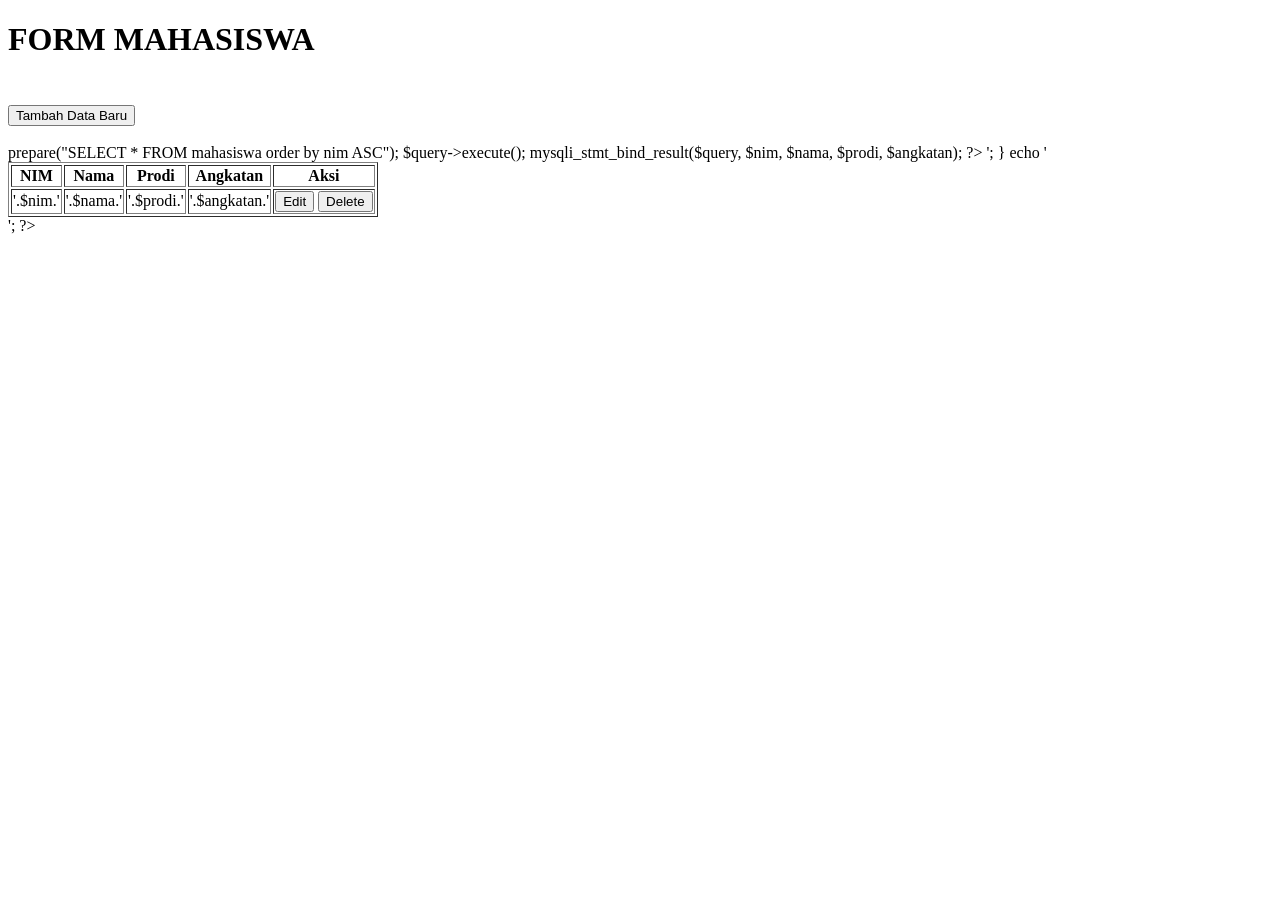
<file: index.html>
<!DOCTYPE html>
<html>

<head>
    <title>CRUD JQuery Ajax</title>
</head>

<body>
    <div class="container-fluid" style="padding: 0px; margin: 0px;">
        <div class="jumbotron">
            <h1 class="text-center">FORM MAHASISWA</h1>
        </div>
    </div>
    <div class="container" style="padding-top: 25px;">
        <div class="row">
            <div class="col-md-12">
                <div class="pull-right">
                    <button class="btn btn-success" id="show-add">Tambah Data Baru</button>
                </div>
                <div id="link-add" class="form-inline">
                    <div class="form-group col-md-3">
                        <input type="number" name="nim" id="nim" placeholder="NIM" class="form-control" required />
                    </div>
                    <div class="form-group col-md-3">
                        <input type="text" name="nama" id="nama" placeholder="Nama" class="form-control" required />
                    </div>
                    <div class="form-group col-md-3">
                        <select name="prodi" name="prodi" id="prodi" class="form-control">
                            <option value="">==Pilih Prodi==</option>
                            <option value="IF">Teknik Informatika</option>
                            <option value="EL">Teknik Elektro</option>
                            <option value="SI">Teknik Sipil</option>
                            <option value="TG">Teknik Geofisika</option>
                            <option value="MA">Matematika</option>
                        </select>
                    </div>
                    <div class="form-group col-md-3">
                        <input type="number" id="angkatan" name="angkatan" placeholder="Tahun Angkatan" class="form-control" required />
                    </div>
                    <div class="form-group col-md-3">
                        <button type="button" class="btn btn-primary" id="add" name="add">Tambah Data</button>
                        <button type="button" href="javascript:void(0);" class="btn btn-default" id="cancel" name="add" onclick="$('#link-add').slideUp(400);$('#show-add').show(600);">Cancel</button>
                    </div>
                </div>
            </div>
        </div>
        <div class="row">
            <div class="col-md-12">
                <div id="records_content"></div>
                <br>
                <div class="col-md-offset-1 col-md-10" id="table_content">
                </div>
            </div>
        </div>
    </div>
    <script src="jquery-3.5.1.min.js"></script>
    <script type="text/javascript" src="ajax.js"></script>
    <script>
        $(document).ready(function() {
        $('#add').click(function() {
        var nim = $('#nim').val();
        var nama = $('#nama').val();
        var prodi = $('#prodi').val();
        var angkatan = $('#angkatan').val();

        $.ajax({
            url: "add.php",
            type: "POST",
            data: {nim:nim, nama:nama, prodi:prodi, angkatan:angkatan},
            success: function(data, status, xhr) {
                $('#nim').val('');
                $('#nama').val('');
                $('#prodi').val('');
                $('#angkatan').val('');
                $.get("view.php", function(html) {
                    $("#table_content").html(html);
                });
                $('#records_content').fadeOut(1100).html(data);
            },
            error: function() {
                $('#records_content').fadeIn(3000).html('<div class="text-center">error here</div>');
            },
            beforeSend: function() {
                $('#records_content').fadeOut(700).html('<div class="text-center">Loading...</div>');
            },
            complete: function() {
                $('#link-add').hide();
                $('#show-add').show(700);
            }
        });
    });
});
    </script>
</body>

</html>
</file>
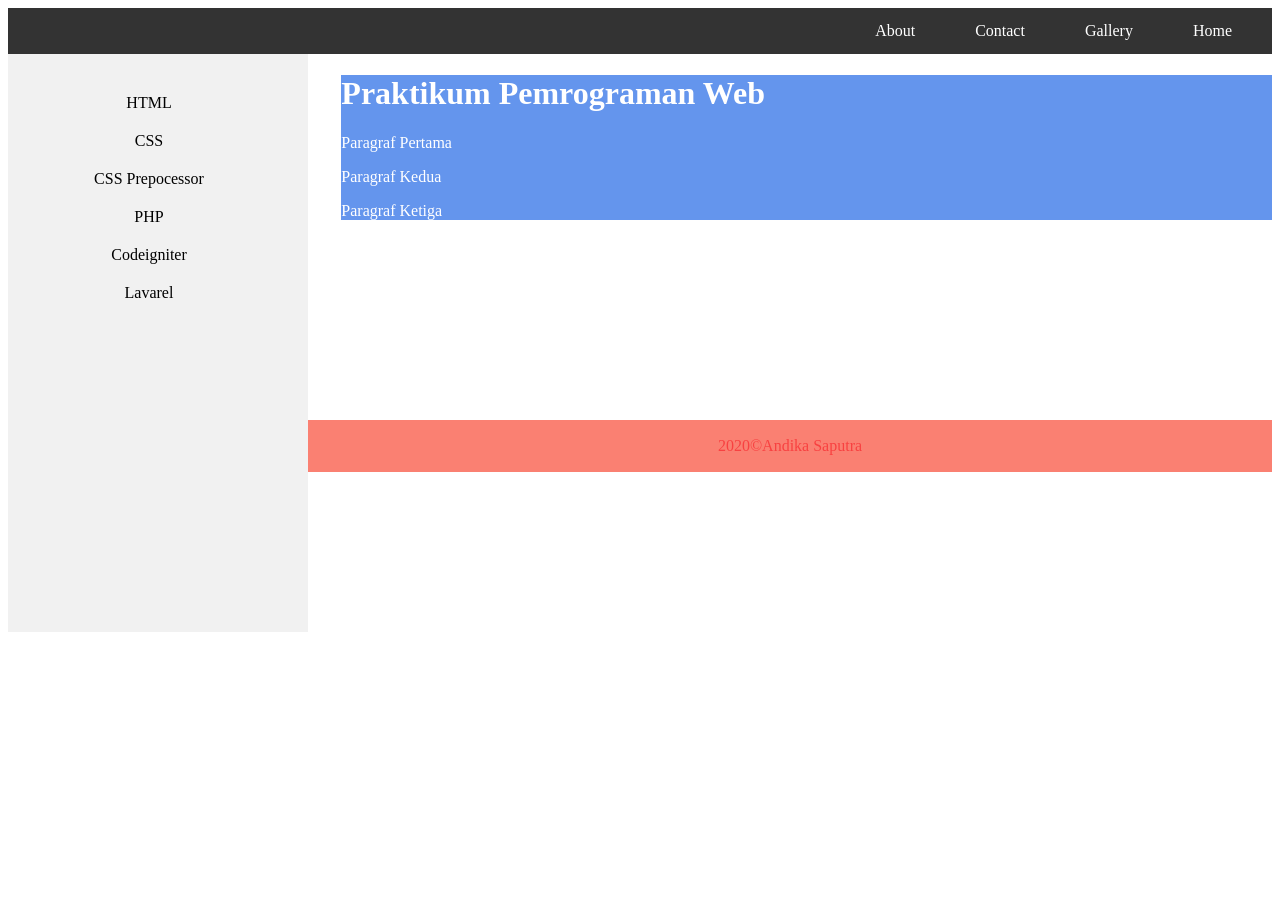
<file: Modul 4/Latihan/index.html>
<!DOCTYPE html>
<html>
<head>
	<title>Latihan CSS</title>
	<link rel="stylesheet" href="variabel.css"/>
	<link rel="stylesheet" href="nested.css"/>
	<link rel="stylesheet" href="modul.css"/>
	<link rel="stylesheet" href="mixin.css"/>
	<link rel="stylesheet" href="inheritance.css"/>
	<link rel="stylesheet" href="operator.css"/>
</head>
<body>
	<div class="navbar">
		<ul>
			<li><a href='#'>Home</a></li>
			<li><a href='#'>Gallery</a></li>
			<li><a href='#'>Contact</a></li>
			<li><a href='#'>About</a></li>
		</ul>
	</div>
	<div class="sidebar">
		<ul>
			<li><a href='#'>HTML</a></li>
			<li><a href='#'>CSS</a></li>
			<li><a href='#'>CSS Prepocessor</a></li>
			<li><a href='#'>PHP</a></li>
			<li><a href='#'>Codeigniter</a></li>
			<li><a href='#'>Lavarel</a></li>
		</ul>
	</div>
	<div class="content">
		<h1>Praktikum Pemrograman Web</h1>
		<p>Paragraf Pertama</p>
		<p>Paragraf Kedua</p>
		<p>Paragraf Ketiga</p>
	</div>
	<div class="footer">
		<p>
			2020&copy;Andika Saputra
		</p>
	</div>
</body>
</html>
</file>
<file: Modul 4/Latihan/variabel.css>
.navbar ul {
  list-style-type: none;
  margin: 0;
  padding: 0;
  overflow: hidden;
  background-color: #333;
}
.navbar li {
  float: right;
  margin-right: 20px;
}
.navbar li a {
  display: block;
  color: white;
  text-align: center;
  padding: 14px 20px;
  text-decoration: none;
}
.navbar li a:hover {
  background-color: #5fdfff;
}

/*# sourceMappingURL=variabel.css.map */
</file>
<file: Modul 4/Latihan/nested.css>
.sidebar {
  float: left;
  height: auto;
  width: 300px;
  background-color: #f1f1f1;
  padding-top: 10px;
  padding-bottom: 300px;
}
.sidebar ul {
  list-style-type: none;
  padding: 0;
  width: 200px;
  text-align: center;
  background-color: #f1f1f1;
  margin-top: 20px;
  margin-bottom: 20px;
  margin-left: 0;
  margin-right: 0;
}
.sidebar li a {
  display: block;
  color: #000;
  padding: 10px 16px;
  width: 250px;
  text-decoration: none;
}
.sidebar li a:hover {
  background-color: #555;
  color: white;
}

/*# sourceMappingURL=nested.css.map */
</file>
<file: Modul 4/Latihan/modul.css>
body {
  font: Helvetica, sans-serif;
  color: #f84141;
}

.content {
  background-color: cornflowerblue;
  color: white;
}

/*# sourceMappingURL=modul.css.map */
</file>
<file: Modul 4/Latihan/mixin.css>
.empat {
  padding: 20px;
  background-color: deeppink;
  color: aliceblue;
  margin-left: 330px;
}

/*# sourceMappingURL=mixin.css.map */
</file>
<file: Modul 4/Latihan/inheritance.css>
.tiga, .satu {
  border: 1px solid #ccc;
  padding: 10px;
  color: #333;
}

.dua {
  font-size: medium;
  font-family: Verdana, Geneva, Tahoma, sans-serif;
  padding: 5px;
  color: white;
  border: 10px solid black;
}

.satu {
  margin-left: 330px;
  background-color: chartreuse;
}

.dua {
  margin-left: 330px;
  background-color: gold;
}

.tiga {
  margin-left: 330px;
  background-color: red;
}

/*# sourceMappingURL=inheritance.css.map */
</file>
<file: Modul 4/Latihan/operator.css>
.content {
  margin-left: 333.3333333333px;
}

.footer {
  margin-top: 200px;
  margin-left: 300px;
  position: relative;
  height: auto;
  padding: 1px 0;
  background-color: salmon;
  text-align: center;
}
.footer p {
  text-align: center;
}

/*# sourceMappingURL=operator.css.map */
</file>
